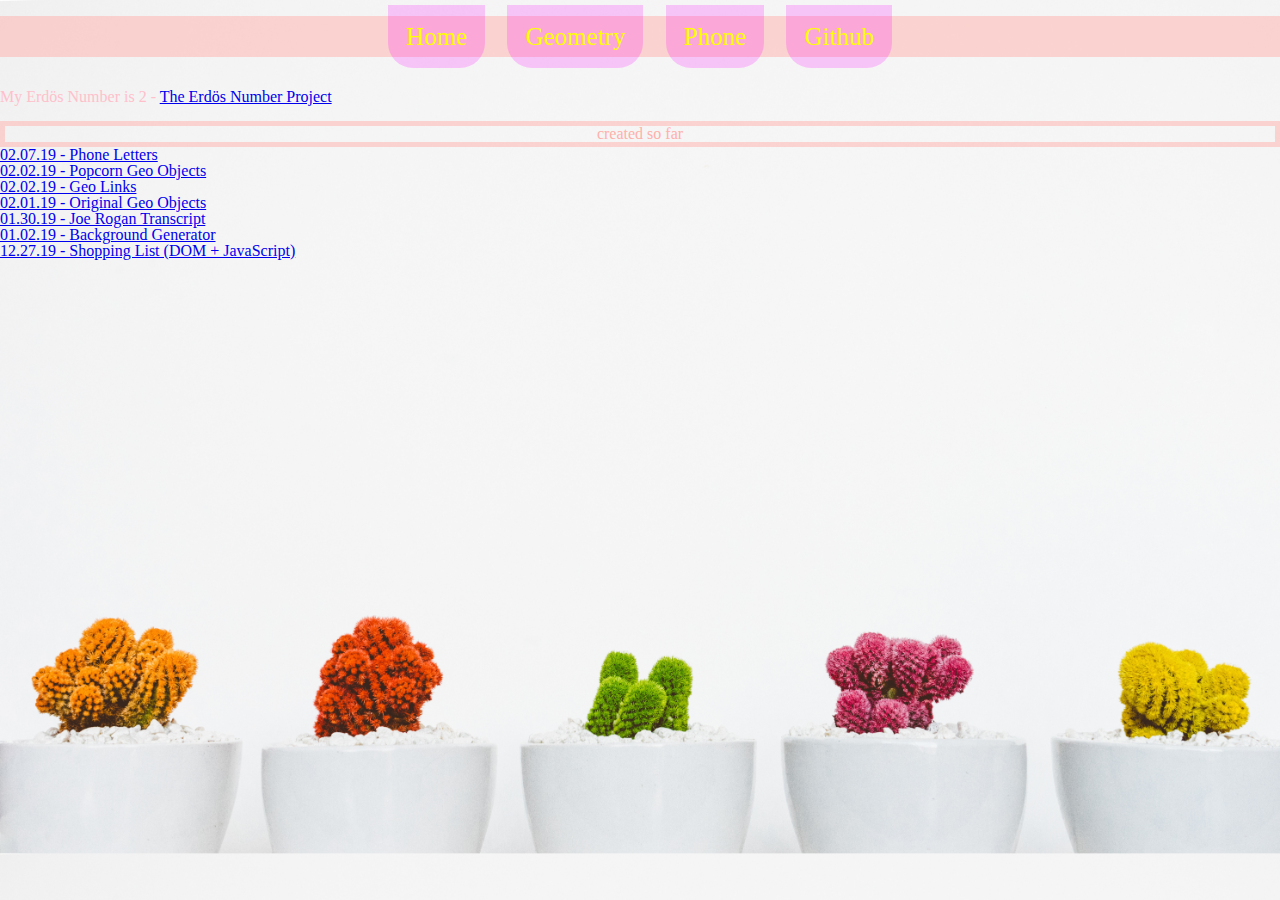
<file: index.html>
<!DOCTYPE html>
<html>
<head>
  <link rel="icon" type="image/png" href="27.6-favicon.ico?v=2">
	<title>It's a website!</title>
	<link rel="stylesheet" type="text/css" href="0 style.css"> <!-- 1: links to css file -->

	<!-- <style>
		p{background-color: purple}
	</style>  -->
	<!-- 2: css via style tag -->
</head>
<body>
	<!-- <button class="btn btn-primary">Default</button> -->
	<header>
	<!-- <header style="background-color: green; color:red">  -->
		<!-- 3: in-line css styling -->



		<nav>
      <br>
			<ul class="primary-nav">

				<li class="primary-nav__item">
          <a class="primary-nav__link" href=#>Home</a>
        </li>

				<li class="primary-nav__item">
          <a class="primary-nav__link" href="https://steph-bot.github.io/Geometry-Landing-Page/indexClickable.html">Geometry</a>
        </li>

				<li class="primary-nav__item">
          <a class="primary-nav__link" href="https://steph-bot.github.io/Phone-Letters/">Phone</a>
        </li>

        <li class="primary-nav__item">
          <a class="primary-nav__link" href="https://github.com/steph-bot">Github</a>
        </li>
				

			</ul>
      <br><br>
		</nav>


	</header>
  <section>
	  <p>My Erdös Number is 2 - <a href="https://oakland.edu/enp/" target="_blank">The Erdös Number Project</a><br><br></p>
  <h2>created so far</h2>
  <ol>
	<li><a class="linky" href="https://steph-bot.github.io/Phone-Letters/">02.07.19 - Phone Letters</a></li>
	<li><a class="linky" href="https://steph-bot.github.io/Geometry-Landing-Page/indexClickable.html">02.02.19 - Popcorn Geo Objects</a></li>
	<li><a class="linky" href="https://steph-bot.github.io/Geometry-Landing-Page/indexLinkPage.html">02.02.19 - Geo Links</a></li>
	<li><a class="linky" href="https://steph-bot.github.io/Geometry-Landing-Page/">02.01.19 - Original Geo Objects</a></li>
	<li><a class="linky" href="https://steph-bot.github.io/Joe-Rogan-Transcript-Site/">01.30.19 - Joe Rogan Transcript</a></li>
	<!-- <li><a class="linky" href="6 bg gen index.html">01.02.19 - Background Generator</a></li> -->
	<li><a class="linky" href="4-bg-generator/6 bg gen index.html">01.02.19 - Background Generator</a></li>
	<!-- <li><a class="linky" href="dom index.html">12.27.19 - DOM + Javascript</a></li> -->
	<li><a class="linky" href="dom-list/dom index.html">12.27.19 - Shopping List (DOM + JavaScript)</a></li>  
<!-- 	<li><a class="linky" href="fb index.html">12.27.19 - fake facebook: JavaScript in HTML</a></li> -->
<!-- 	<li><a class="linky" href="keylesscar index.html">Keyless car in JavaScript</a></li>  -->
	<!--<li><a class="linky" href="27.3 login.html">Login - CSS Box Model Example</a></li> -->
	  
  </ol>

</section>


</body>
</html>
</file>
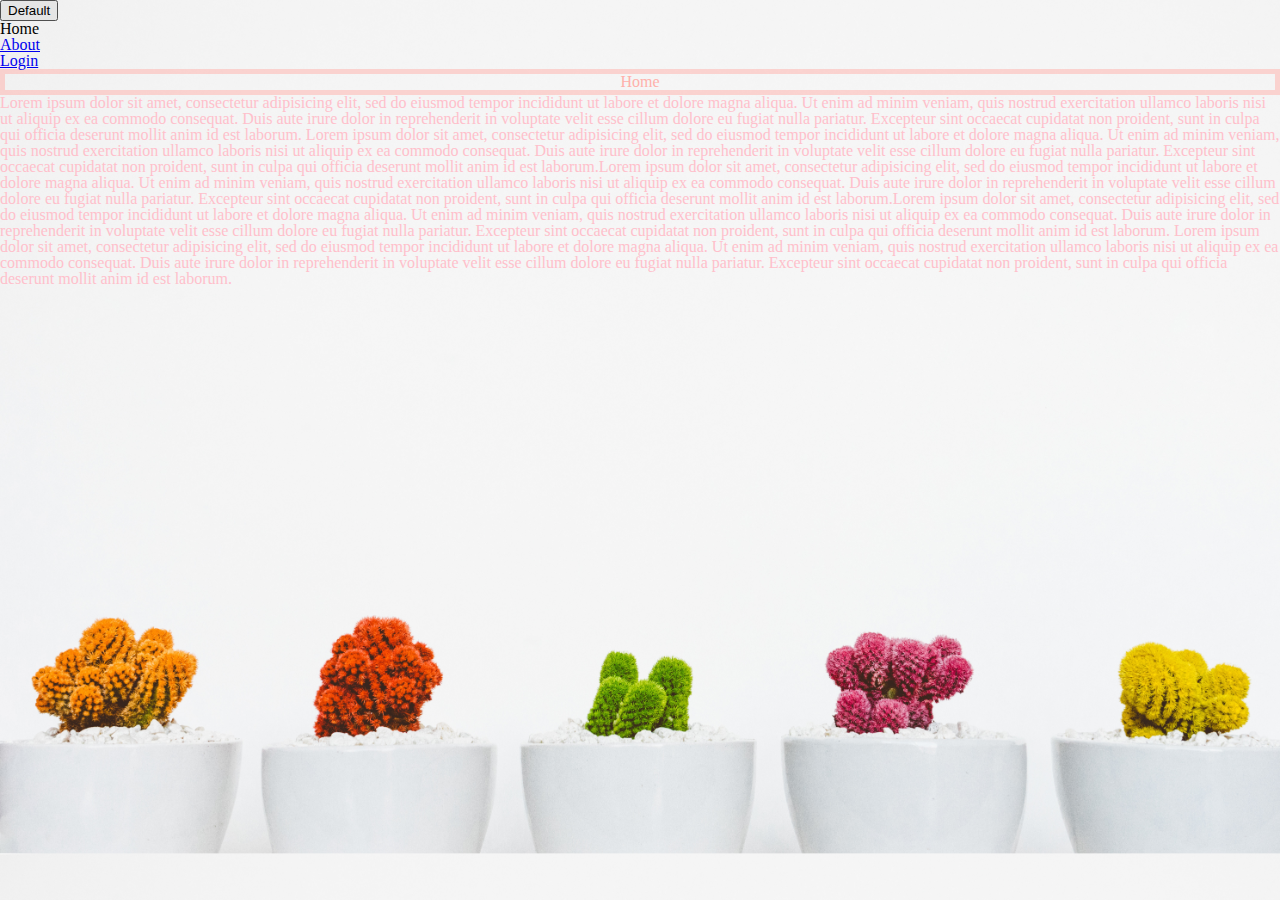
<file: 27.1 index.html>
<!DOCTYPE html>
<html>
<head>
	<title>My first website!</title>
	<link rel="stylesheet" type="text/css" href="27.4 style.css"> <!-- 1: links to css file -->

	<!-- <style>
		p{background-color: purple}
	</style>  -->
	<!-- 2: css via style tag -->
</head>
<body>
	<button class="btn btn-primary">Default</button>
	<header>
	<!-- <header style="background-color: green; color:red">  -->
		<!-- 3: in-line css styling -->
		<nav>
			<ul>
				<li>Home</li>
				<li><a href="27.2 about.html">About</a></li>
				<li><a href="27.3 login.html">Login</a></li>
			</ul>
		</nav>
	</header>
	<section>
		<h2>Home</h2>
		<p>Lorem ipsum dolor sit amet, consectetur adipisicing elit, sed do eiusmod
		tempor incididunt ut labore et dolore magna aliqua. Ut enim ad minim veniam,
		quis nostrud exercitation ullamco laboris nisi ut aliquip ex ea commodo
		consequat. Duis aute irure dolor in reprehenderit in voluptate velit esse
		cillum dolore eu fugiat nulla pariatur. Excepteur sint occaecat cupidatat non
		proident, sunt in culpa qui officia deserunt mollit anim id est laborum. Lorem ipsum dolor sit amet, consectetur adipisicing elit, sed do eiusmod
		tempor incididunt ut labore et dolore magna aliqua. Ut enim ad minim veniam,
		quis nostrud exercitation ullamco laboris nisi ut aliquip ex ea commodo
		consequat. Duis aute irure dolor in reprehenderit in voluptate velit esse
		cillum dolore eu fugiat nulla pariatur. Excepteur sint occaecat cupidatat non
		proident, sunt in culpa qui officia deserunt mollit anim id est laborum.Lorem ipsum dolor sit amet, consectetur adipisicing elit, sed do eiusmod
		tempor incididunt ut labore et dolore magna aliqua. Ut enim ad minim veniam,
		quis nostrud exercitation ullamco laboris nisi ut aliquip ex ea commodo
		consequat. Duis aute irure dolor in reprehenderit in voluptate velit esse
		cillum dolore eu fugiat nulla pariatur. Excepteur sint occaecat cupidatat non
		proident, sunt in culpa qui officia deserunt mollit anim id est laborum.Lorem ipsum dolor sit amet, consectetur adipisicing elit, sed do eiusmod
		tempor incididunt ut labore et dolore magna aliqua. Ut enim ad minim veniam,
		quis nostrud exercitation ullamco laboris nisi ut aliquip ex ea commodo
		consequat. Duis aute irure dolor in reprehenderit in voluptate velit esse
		cillum dolore eu fugiat nulla pariatur. Excepteur sint occaecat cupidatat non
		proident, sunt in culpa qui officia deserunt mollit anim id est laborum. Lorem ipsum dolor sit amet, consectetur adipisicing elit, sed do eiusmod
		tempor incididunt ut labore et dolore magna aliqua. Ut enim ad minim veniam,
		quis nostrud exercitation ullamco laboris nisi ut aliquip ex ea commodo
		consequat. Duis aute irure dolor in reprehenderit in voluptate velit esse
		cillum dolore eu fugiat nulla pariatur. Excepteur sint occaecat cupidatat non
		proident, sunt in culpa qui officia deserunt mollit anim id est laborum.</p>
	</section>
</body>
</html>
</file>
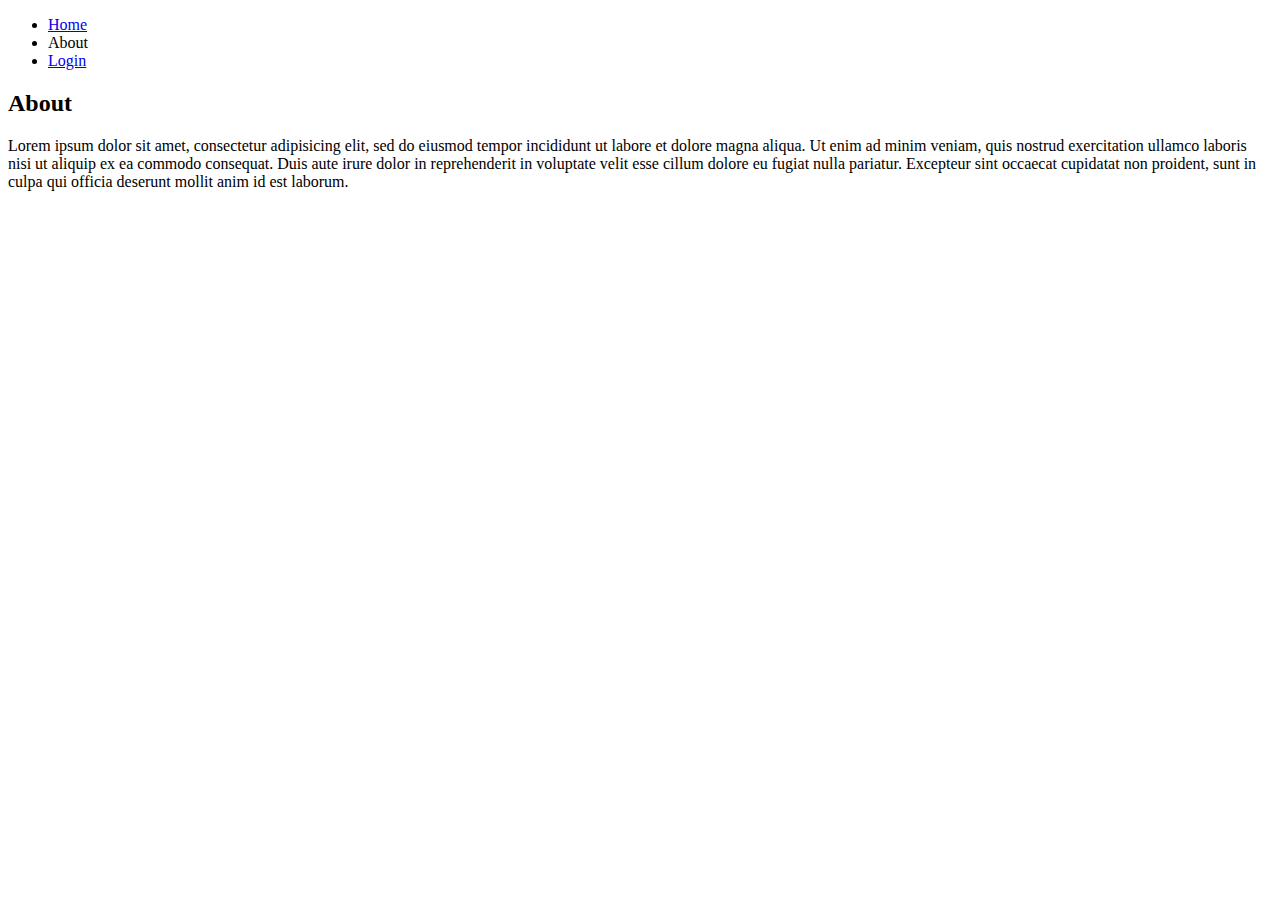
<file: 27.2 about.html>
<!DOCTYPE html>
<html>
<head>
	<title>My first website!</title>
</head>
<body>
	<header>
		<nav>
			<ul>
				<li><a href="index.html">Home</a></li>
				<li>About</li>
				<li><a href="27.3 login.html">Login</a></li>
			</ul>
		</nav>
	</header>
	<section>
		<h2>About</h2>
		<p>Lorem ipsum dolor sit amet, consectetur adipisicing elit, sed do eiusmod
		tempor incididunt ut labore et dolore magna aliqua. Ut enim ad minim veniam,
		quis nostrud exercitation ullamco laboris nisi ut aliquip ex ea commodo
		consequat. Duis aute irure dolor in reprehenderit in voluptate velit esse
		cillum dolore eu fugiat nulla pariatur. Excepteur sint occaecat cupidatat non
		proident, sunt in culpa qui officia deserunt mollit anim id est laborum.</p>
	</section>
</body>
</html>
</file>
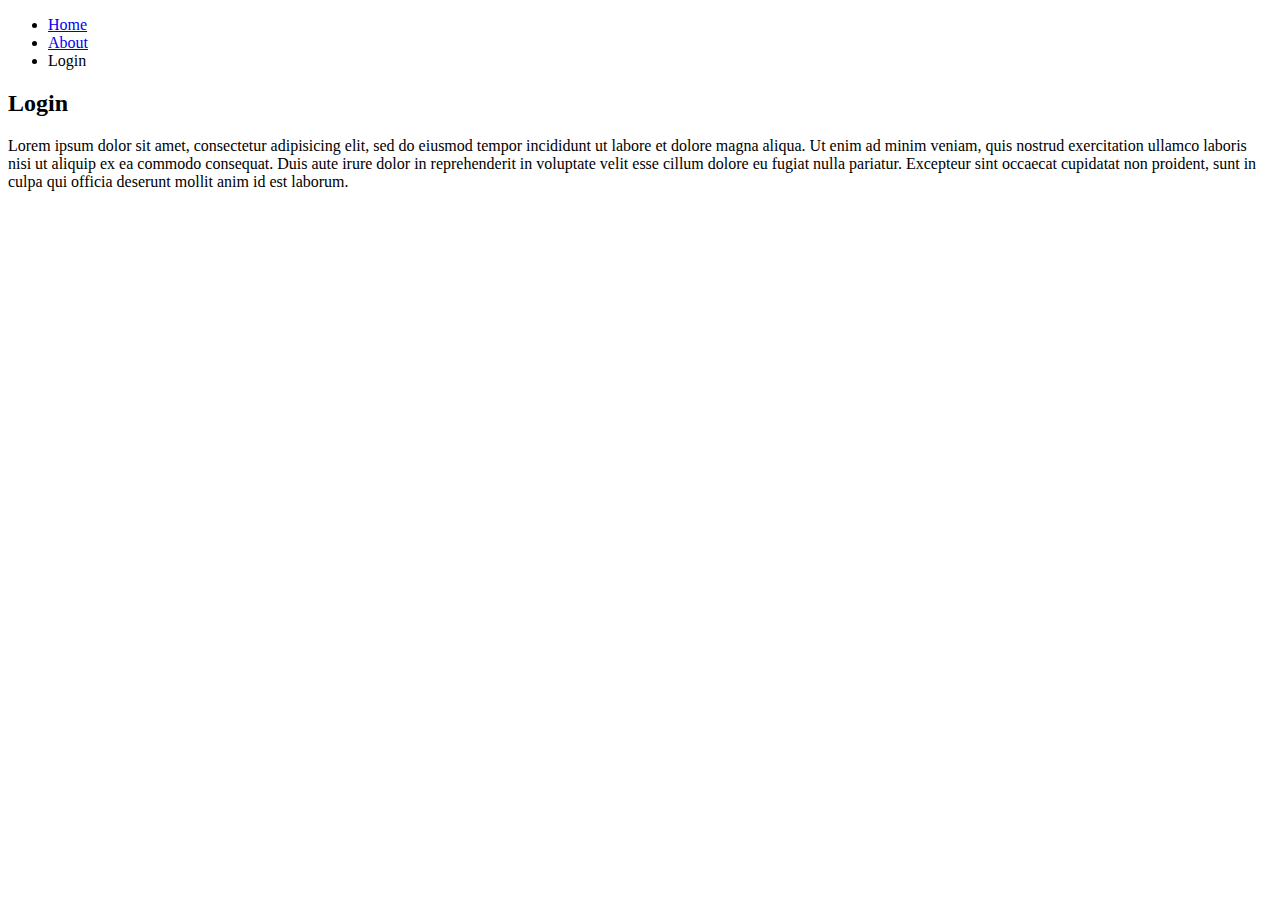
<file: 27.3 login.html>
<!DOCTYPE html>
<html>
<head>
	<title>My first website!</title>
</head>
<body>
	<header>
		<nav>
			<ul>
				<li><a href="index.html">Home</a></li>
				<li><a href="27.2 about.html">About</a></li>
				<li>Login</li>
			</ul>
		</nav>
	</header>
	<section>
		<h2>Login</h2>
		<p>Lorem ipsum dolor sit amet, consectetur adipisicing elit, sed do eiusmod
		tempor incididunt ut labore et dolore magna aliqua. Ut enim ad minim veniam,
		quis nostrud exercitation ullamco laboris nisi ut aliquip ex ea commodo
		consequat. Duis aute irure dolor in reprehenderit in voluptate velit esse
		cillum dolore eu fugiat nulla pariatur. Excepteur sint occaecat cupidatat non
		proident, sunt in culpa qui officia deserunt mollit anim id est laborum.</p>
	</section>
</body>
</html>
</file>
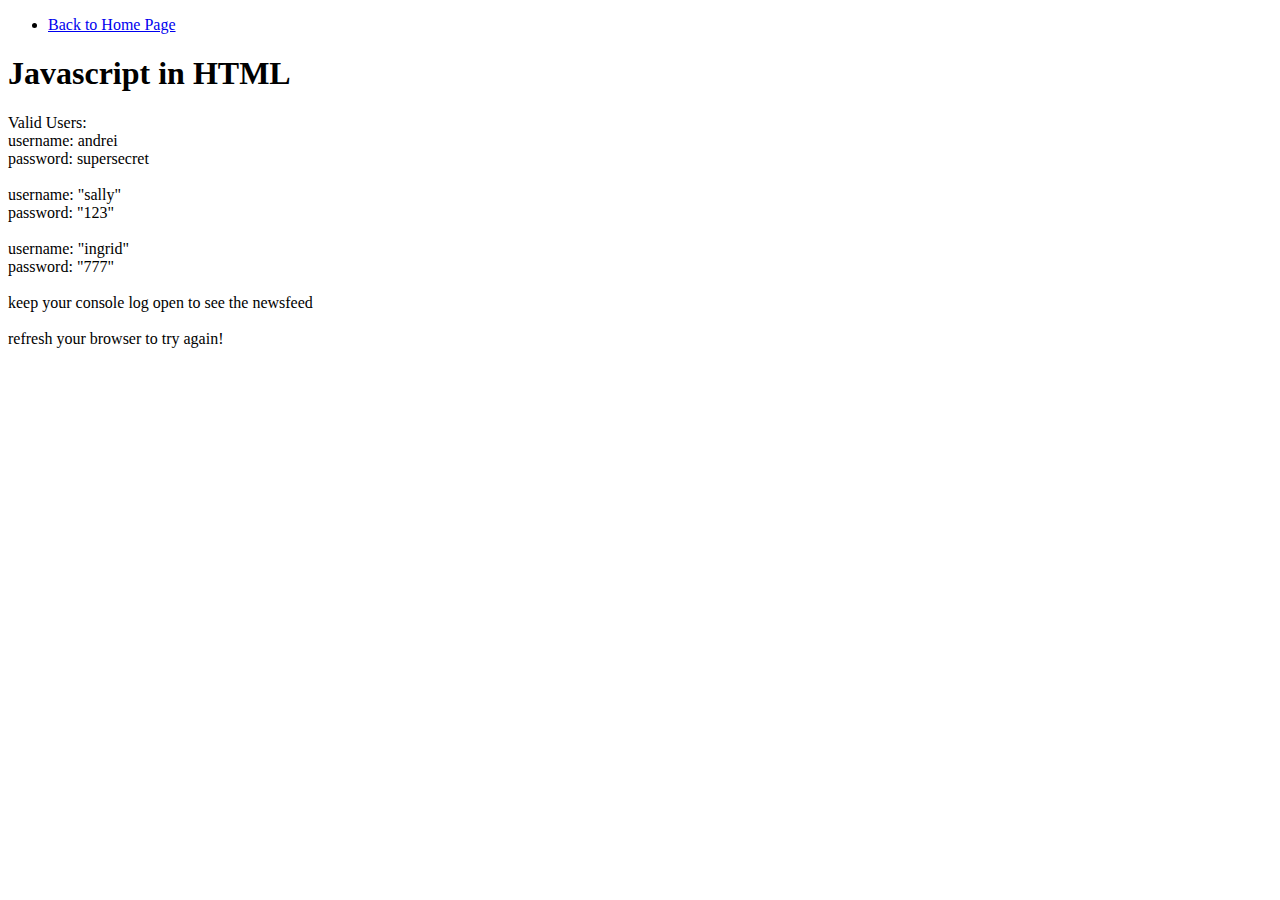
<file: fb index.html>
<!DOCTYPE html>
<html>
<head>
	<title>Javascript</title>

	<!-- link to css file -->
	<link rel="stylesheet" type="text/css" href=""> 	

</head>
<body>
	<header>
		<nav>
			<ul>
				<li><a href="index.html">Back to Home Page</a></li>
			</ul>
		</nav>
	</header>
	<h1>Javascript in HTML</h1>
	<p>Valid Users:<br>
		username: andrei<br>
		password: supersecret<br><br>
		username: "sally"<br>
        password: "123"<br><br>
        username: "ingrid"<br>
        password: "777"<br><br>
		keep your console log open to see the newsfeed<br><br>
		refresh your browser to try again!





	<!-- links to javascript file -->
	<script type="text/javascript" src="fb script.js">
	</script> 
</body>
</html>
</file>
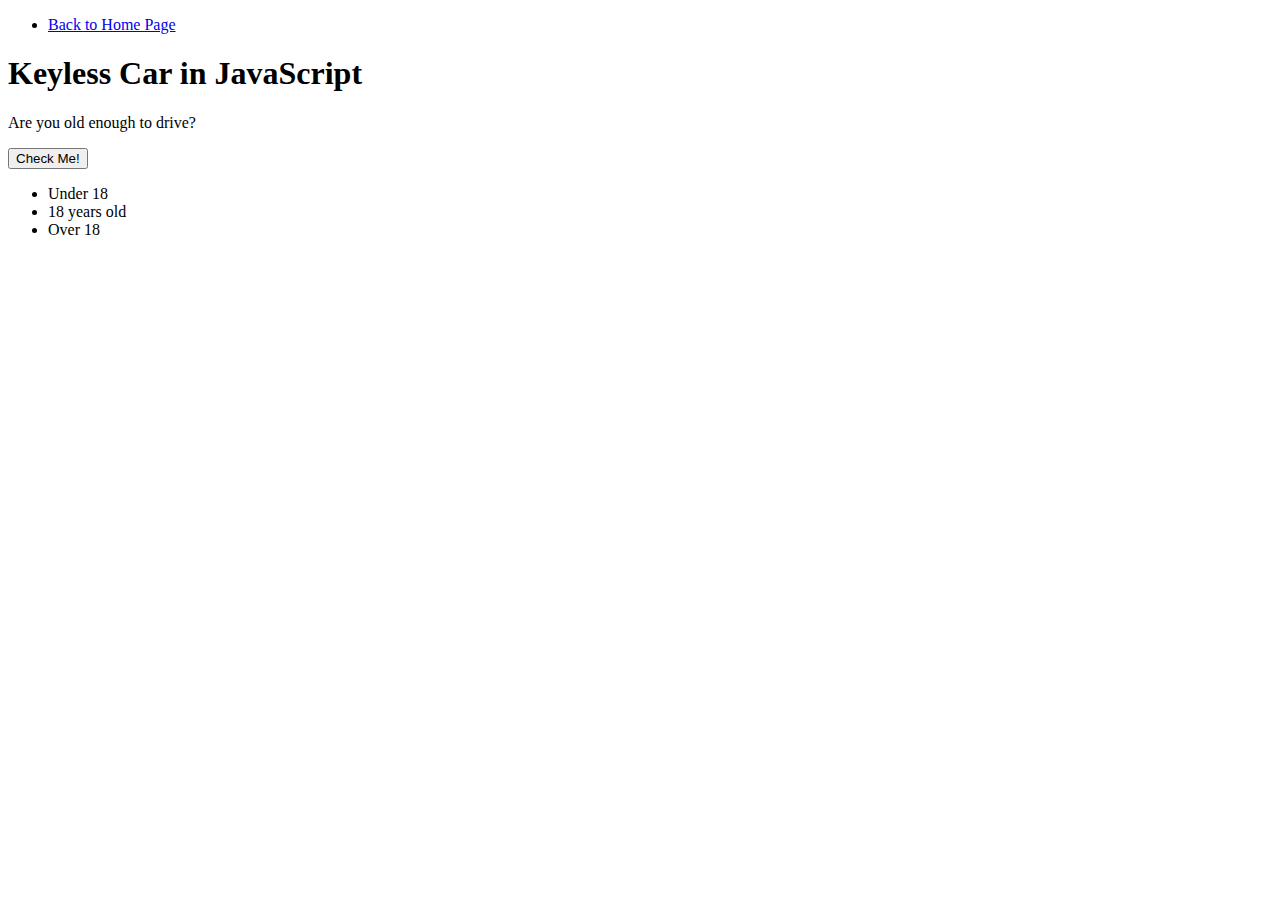
<file: keylesscar index.html>
<!DOCTYPE html>
<html>
<head>
	<title>Javascript: Keyless car</title>
</head>
<body>
	<header>
		<nav>
			<ul>
				<li><a href="index.html">Back to Home Page</a></li>
			</ul>
		</nav>
	</header>
	<h1>Keyless Car in JavaScript</h1>
	<p id="first">Are you old enough to drive?</p>
	<button id="enter">Check Me!</button>
	<!-- use ID instead of class for speed -->
	<ul>
		<li random="23">Under 18</li>
		<li>18 years old</li>
		<li>Over 18</li>
	</ul>
	<script type="text/Javascript" src="keylesscar script.js"></script>
</body>
</html>
</file>
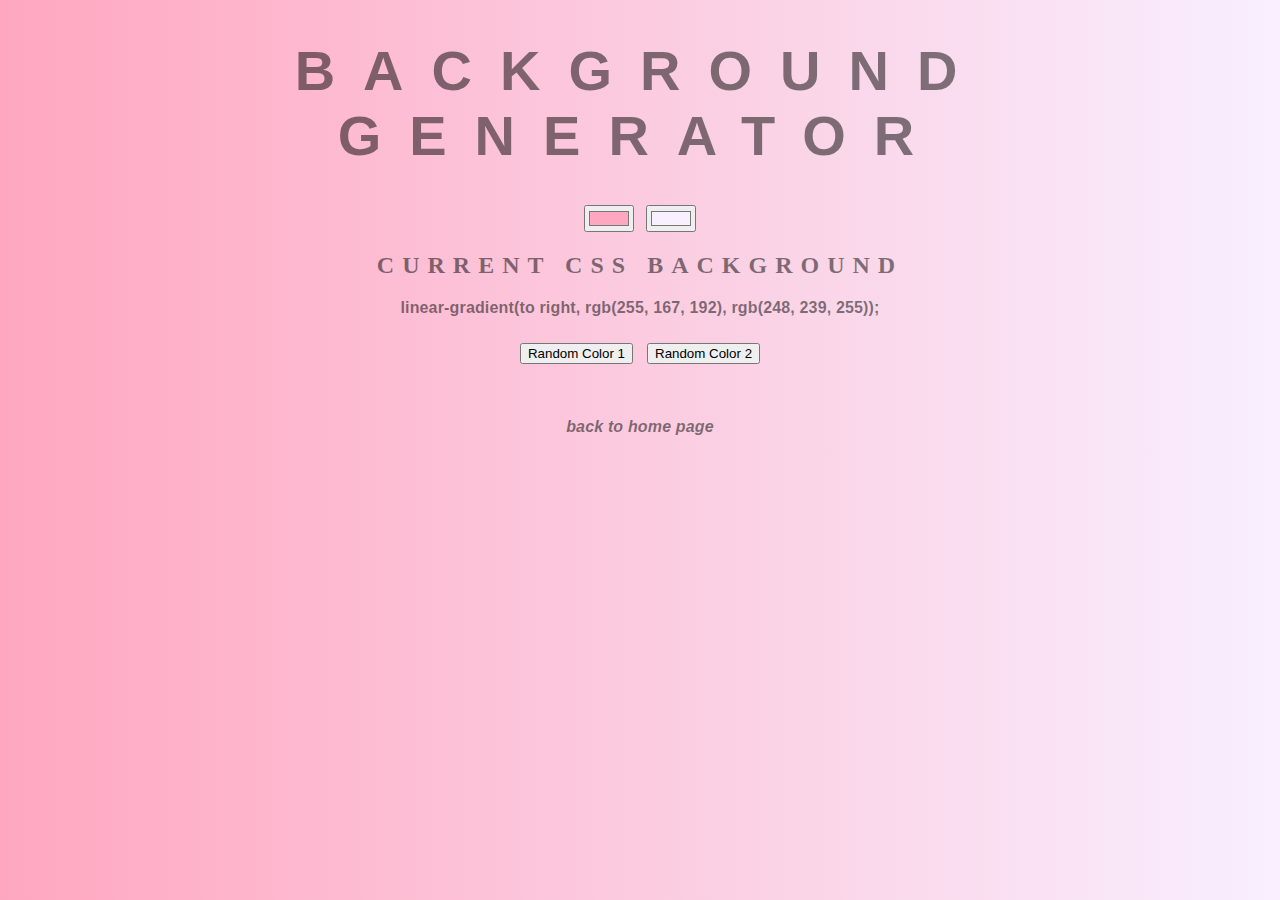
<file: 4-bg-generator/6 bg gen index.html>
<!DOCTYPE html>
<html>
<head>
	<title>Gradient Background</title>
	<link rel="stylesheet" type="text/css" href="6 bg gen style.css">
</head>
<body id="gradient">
	<h1>Background Generator</h1>
	<input class = "color1" type="color" name="color1" value="#FFA7C0">
	<input class = "color2" type="color" name="color2" value="#F8EFFF">

	<h2>Current CSS Background</h2>
	
	<h3></h3>

	<h2>
		<button class="randomizer">Random Color 1</button> 
		<button class="randomizer">Random Color 2</button>
	</h2>

	<br>

	<h3><a href="../index.html">back to home page</a></h3>

	<script type="text/Javascript" src="6 bg gen script.js"></script>
</body>
</html>
</file>
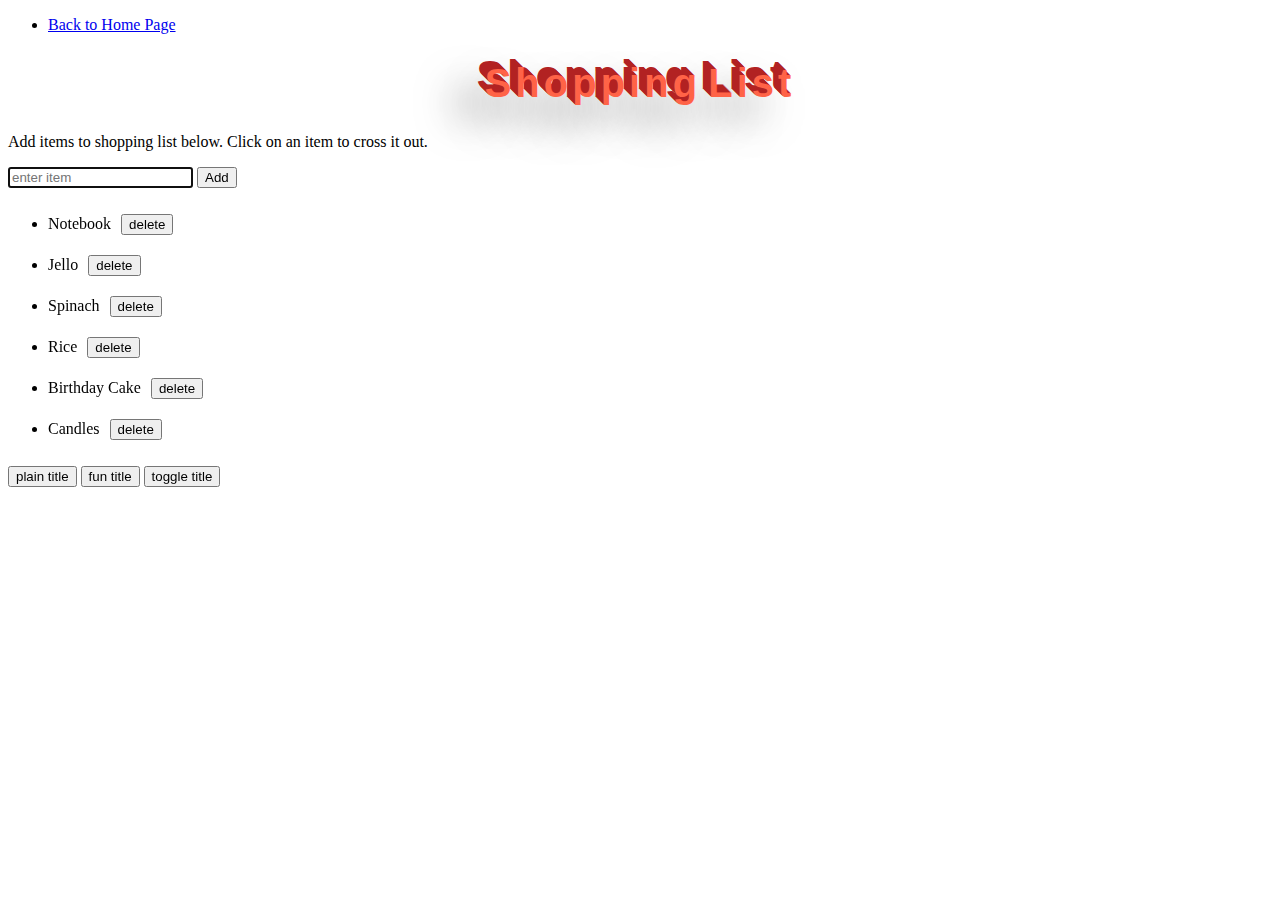
<file: dom-list/dom index.html>
<!DOCTYPE html>
<html>
<head>
	<title>Javascript + DOM</title>
	<link rel="stylesheet" type="text/css" href="dom style.css">
</head>
<body>
	<header>
		<nav>
			<ul>
				<li><a href="../index.html">Back to Home Page</a></li>
			</ul>
		</nav>
	</header>
	<h1 class="coolTitle">Shopping List</h1>
	<p id="first">Add items to shopping list below. Click on an item to cross it out.</p>
	<input id="userinput" type="text" placeholder="enter item">
	<!-- use ID instead of class for speed -->
	<button id="enter">Add</button>
	<!-- use ID instead of class for speed -->
	<ul>
		<li>Notebook<button class="deleter">delete</button></li>
		<li>Jello<button class="deleter">delete</button></li>
		<li>Spinach<button class="deleter">delete</button></li>
		<li>Rice<button class="deleter">delete</button></li>
		<li>Birthday Cake<button class="deleter">delete</button></li>
		<li>Candles<button class="deleter">delete</button></li>
	</ul>
	<button id="crazystyle">plain title</button>
	<button id="addStyle">fun title</button>
	<button id="toggle">toggle title</button>


	<script type="text/Javascript" src="dom script.js"></script>
</body>
</html>
</file>
<file: 4-bg-generator/6 bg gen style.css>
body {
	font: 'Raleway', sans-serif;
    color: rgba(0,0,0,.5);
    text-align: center;
    text-transform: uppercase;
    letter-spacing: .5em;
    top: 15%;
	background: linear-gradient(to right, red , yellow); /* Standard syntax */
}

h1 {
    font: 600 3.5em 'Raleway', sans-serif;
    color: rgba(0,0,0,.5);
    text-align: center;
    text-transform: uppercase;
    letter-spacing: .5em;
    width: 100%;
}

h3 {
	font: 900 1em 'Raleway', sans-serif;
    color: rgba(0,0,0,.5);
    text-align: center;
    text-transform: none;
    letter-spacing: 0.01em;

}

a {
  color: rgba(0,0,0,.5);
  text-decoration: none;
  font-style: italic;
}
</file>
<file: dom-list/dom style.css>
.coolTitle {
  text-align: center;
  font-family: 'Oswald', Helvetica, sans-serif;
  font-size: 40px;
  /*transform: skewY(10deg); if skew intersects with list, buggy*/
  letter-spacing: 4px;
  word-spacing: -8px;
  color: tomato;
  text-shadow: 
    -1px -1px 0 firebrick,
    -2px -2px 0 firebrick,
    -3px -3px 0 firebrick,
    -4px -4px 0 firebrick,
    -5px -5px 0 firebrick,
    -6px -6px 0 firebrick,
    -7px -7px 0 firebrick,
    -8px -8px 0 firebrick,
    -30px 20px 40px dimgrey;
}

.done {
  text-decoration: line-through;
}

.deleter{
  margin: 10px;
}
</file>
<file: 0 style.css>
/*
Selector {
	Property: value;
}
*/

/* http://meyerweb.com/eric/tools/css/reset/ 
   v2.0 | 20110126
   License: none (public domain)
*/

html, body, div, span, applet, object, iframe,
h1, h2, h3, h4, h5, h6, p, blockquote, pre,
a, abbr, acronym, address, big, cite, code,
del, dfn, em, img, ins, kbd, q, s, samp,
small, strike, strong, sub, sup, tt, var,
b, u, i, center,
dl, dt, dd, ol, ul, li,
fieldset, form, label, legend,
table, caption, tbody, tfoot, thead, tr, th, td,
article, aside, canvas, details, embed, 
figure, figcaption, footer, header, hgroup, 
menu, nav, output, ruby, section, summary,
time, mark, audio, video {
  margin: 0;
  padding: 0;
  border: 0;
  font-size: 100%;
  font: inherit;
  vertical-align: baseline;
}
/* HTML5 display-role reset for older browsers */
article, aside, details, figcaption, figure, 
footer, header, hgroup, menu, nav, section {
  display: block;
}
body {
  line-height: 1;
}
ol, ul {
  list-style: none;
}
blockquote, q {
  quotes: none;
}
blockquote:before, blockquote:after,
q:before, q:after {
  content: '';
  content: none;
}
table {
  border-collapse: collapse;
  border-spacing: 0;
}

/*END OF CSS RESET*/

.primary-nav{
  background-color:rgba(255, 176, 170, 0.5);
  margin: auto;
  max-width: 200%;
  /*width: 90%;*/
  /*border: 3px solid white;*/
  padding: 0px;
  text-align: center;
  font-size: 25px;

}

.primary-nav__item{
  display: inline-block;
  padding: 8px;
}

.primary-nav__item:hover{
  color:white;
  background-color:rgba(255, 176, 0, 0.5); 
  background: linear-gradient(rgba(255, 176, 0, 0), rgba(255, 176, 0, 0.8));
  border-bottom-left-radius: 25px;
  border-bottom-right-radius: 25px;
}

.primary-nav__link{
  color: yellow;
  text-decoration: none;
  background-color: rgba(255, 0, 255, 0.2);
  padding: 18px;
  border-bottom-left-radius: 25px;
  border-bottom-right-radius: 25px;
}

.primary-nav__link:hover{
  color: yellow;
  text-decoration: none;
  background-color: rgba(0, 80, 0, 0.5);
  background: linear-gradient(rgba(255, 176, 0, 0.5), rgba(255, 176, 0, 0));
  padding: 18px;
}
/*li{
  display: inline;
}*/

body {
  background-image: url(cactus.jpg);
  background-size: cover;
}

h2 {
  color: #FFB0AA;
  text-align: center;
  border: 5px  solid  rgba(255, 176, 170, 0.5);
  cursor: pointer;
}

p {
  color:pink;
}

.list {
  background-color:rgba(255, 176, 170, 0.5); 
}
</file>
<file: 27.4 style.css>
/*
Selector {
	Property: value;
}
*/

/* http://meyerweb.com/eric/tools/css/reset/ 
   v2.0 | 20110126
   License: none (public domain)
*/

html, body, div, span, applet, object, iframe,
h1, h2, h3, h4, h5, h6, p, blockquote, pre,
a, abbr, acronym, address, big, cite, code,
del, dfn, em, img, ins, kbd, q, s, samp,
small, strike, strong, sub, sup, tt, var,
b, u, i, center,
dl, dt, dd, ol, ul, li,
fieldset, form, label, legend,
table, caption, tbody, tfoot, thead, tr, th, td,
article, aside, canvas, details, embed, 
figure, figcaption, footer, header, hgroup, 
menu, nav, output, ruby, section, summary,
time, mark, audio, video {
  margin: 0;
  padding: 0;
  border: 0;
  font-size: 100%;
  font: inherit;
  vertical-align: baseline;
}
/* HTML5 display-role reset for older browsers */
article, aside, details, figcaption, figure, 
footer, header, hgroup, menu, nav, section {
  display: block;
}
body {
  line-height: 1;
}
ol, ul {
  list-style: none;
}
blockquote, q {
  quotes: none;
}
blockquote:before, blockquote:after,
q:before, q:after {
  content: '';
  content: none;
}
table {
  border-collapse: collapse;
  border-spacing: 0;
}

/*END OF CSS RESET*/

.primary-nav{
  background-color:rgba(255, 176, 170, 0.5);
  margin: auto;
  max-width: 200%;
  /*width: 90%;*/
  /*border: 3px solid white;*/
  padding: 0px;
  text-align: center;
  font-size: 25px;

}

.primary-nav__item{
  display: inline-block;
  padding: 8px;
}

.primary-nav__item:hover{
  color:white;
  background-color:rgba(255, 176, 0, 0.5); 
  background: linear-gradient(rgba(255, 176, 0, 0), rgba(255, 176, 0, 0.8));
  border-bottom-left-radius: 25px;
  border-bottom-right-radius: 25px;
}

.primary-nav__link{
  color: yellow;
  text-decoration: none;
  background-color: rgba(0, 176, 0, 0.5);
  padding: 18px;
  border-bottom-left-radius: 25px;
  border-bottom-right-radius: 25px;
}

.primary-nav__link:hover{
  color: yellow;
  text-decoration: none;
  background-color: rgba(0, 80, 0, 0.5);
  background: linear-gradient(rgba(255, 176, 0, 0.5), rgba(255, 176, 0, 0));
  padding: 18px;
}
/*li{
  display: inline;
}*/

body {
  background-image: url(cactus.jpg);
  background-size: cover;
}

h2 {
  color: #FFB0AA;
  text-align: center;
  border: 5px  solid  rgba(255, 176, 170, 0.5);
  cursor: pointer;
}

p {
  color:pink;
}

.list {
  background-color:rgba(255, 176, 170, 0.5); 
}
</file>
